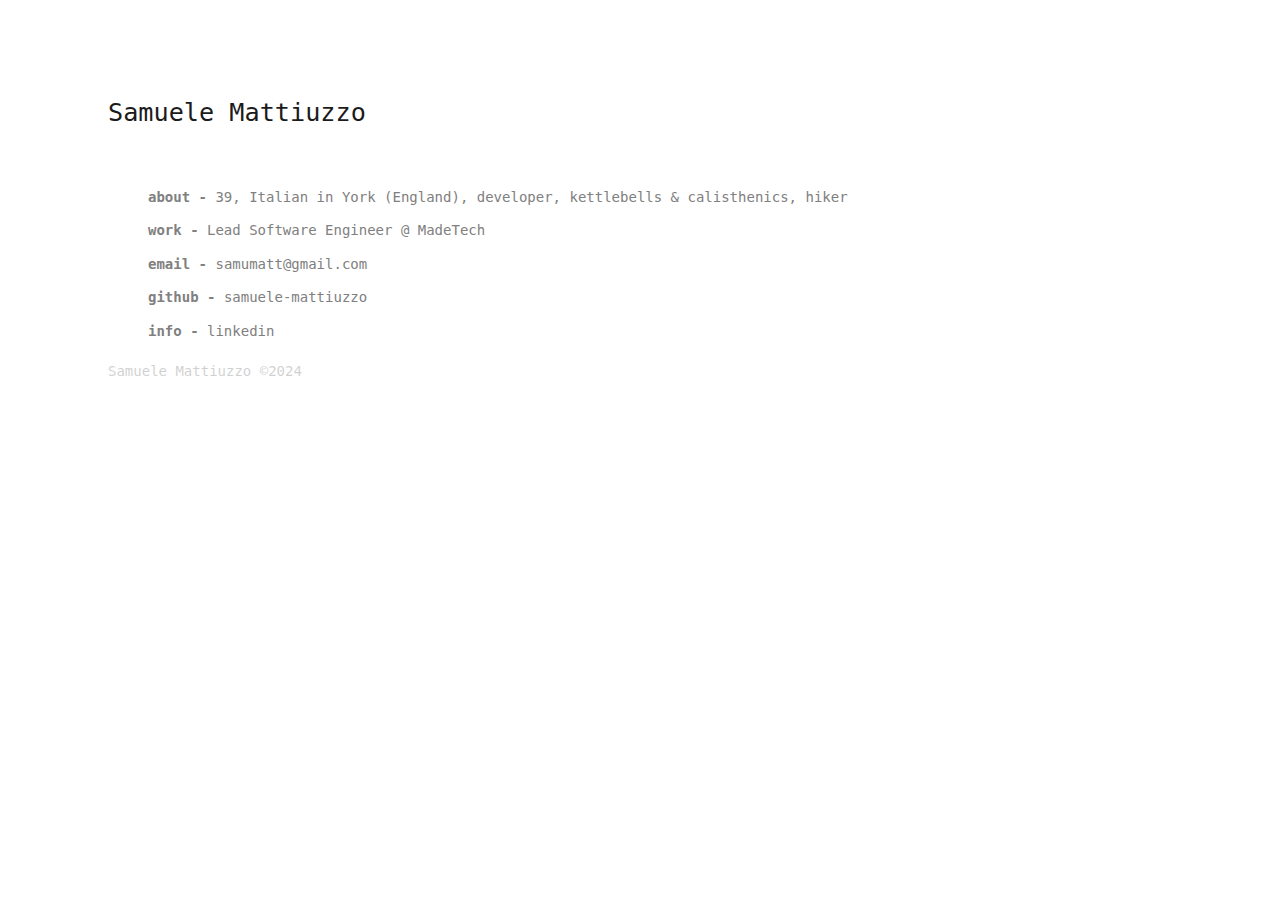
<file: index.html>
<!DOCTYPE html>
<html lang="en">
<head>

    <meta author="samumatt@gmail.com">
    <meta name="description" content="Samuele Mattiuzzo - personal page">
    <meta http-equiv="content-type" content="text/html;charset=utf-8">

    <title>Samuele Mattiuzzo - personal website</title>
    <link rel="stylesheet" href="style.css">
    <link rel="shortcut icon" href="favicon.ico">

</head>

<body>
    <main>
    <h1>Samuele Mattiuzzo</h1>
    <ul>
      <li><b>about -</b> 39, Italian in York (England), developer, kettlebells &amp; calisthenics, hiker</li>
      <li><b>work -</b> <a href="https://www.madetech.com/">Lead Software Engineer &#64; MadeTech</a></li>
      <li><b>email -</b> <a href="mailto:samumatt@gmail.com">samumatt@gmail.com</a></li>
      <li><b>github -</b> <a href="http://github.com/samuele-mattiuzzo">samuele-mattiuzzo</a></li>
      <li><b>info -</b> <a href="https://www.linkedin.com/in/samuele-mattiuzzo-7b344932/">linkedin</a>
      </li>
    </ul>

    <footer>Samuele Mattiuzzo &copy;2024</footer>

  </main>
</body>

</html>
</file>
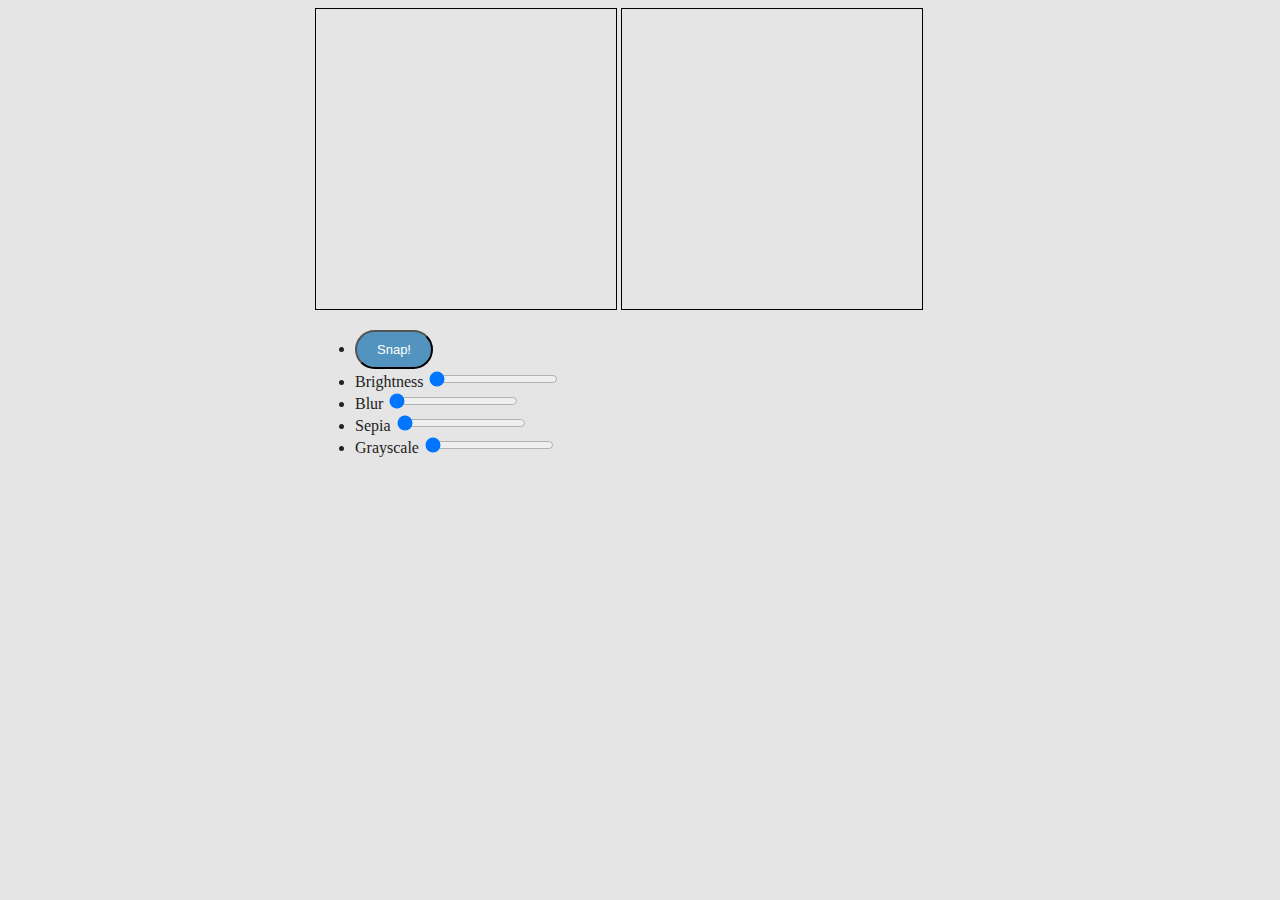
<file: camera-experiment/index.html>
<html>
<head>
    <title>A camera experiment</title>
    <meta http-equiv="content-type" content="text/html;charset=utf-8">
    <link rel="stylesheet" type="text/css" href="style.css">
</head>

<body>
    <div class="wrapper">
        <!-- camera controls -->
        <video class="wrapped" id="video"></video>

        <!-- canvas and output -->
        <canvas class="wrapped" id="canvas"></canvas>

        <!-- controls -->



        <!-- filters -->
        <ul>
            <li> <button class="btn" id="button" type="button" >Snap!</button> </li>
            <li>
                <label for="light">Brightness</label>
                <input type="range" id="light"
                    oninput="set('brightness', this.valueAsNumber);"
                    value="0" step="0.1" min="0" max="10"/>
            </li>
            <li>
                <label for="light">Blur</label>
                <input type="range" id="blur"
                    oninput="set('blur', this.value + 'px');"
                    value="0" step="0.1" min="0" max="10"/>
            </li>
            <li>
                <label for="light">Sepia</label>
                <input type="range" id="sepia"
                    oninput="set('sepia', this.valueAsNumber);"
                    value="0" step="0.1" min="0" max="1"/>
            </li>
            <li>
                <label for="light">Grayscale</label>
                <input type="range" id="grayscale"
                    oninput="set('grayscale', this.valueAsNumber);"
                    value="0" step="0.1" min="0" max="1"/>
            </li>
        </ul>
    </div>

</body>

<script>
    var FILTER_VALS = {},
        WIDTH = 300,
        HEIGHT = 300;

    // Helpers
    function set(filter, value) {
        // sets a value from a slider
        FILTER_VALS[filter] = typeof value == 'number' ? Math.round(value * 10) / 10 : value;
        if (value == 0 || (typeof value == 'string' && value.indexOf('0') == 0)) {
            delete FILTER_VALS[filter];
        }
        render();
    }

    function render() {
        // re renders the canvas content applying the values stored
        // in filter vals
        var vals = [];
        Object.keys(FILTER_VALS).sort().forEach(function(key, i) {
            vals.push(key + '(' + FILTER_VALS[key] + ')');
        });
        var val = vals.join(' ');
        canvas.style.webkitFilter = val;
        canvas.textContent = '-webkit-filter: ' + (val ? val : 'none') + ';';
    }


    // Vendor prefixes ahead!
    navigator.getUserMedia = (navigator.getUserMedia ||
                              navigator.webkitGetUserMedia ||
                              navigator.mozGetUserMedia ||
                              navigator.msGetUserMedia);

    if (!navigator.getUserMedia){
        alert('Sorry, the browser you are using doesn\'t support getUserMedia');
    } else {
        navigator.getUserMedia({"video": true},
            function(stream) {
                // we have a stream
                // set some things up
                var video = document.getElementById('video'),
                    btn = document.getElementById('button'),
                    canvas = document.getElementById('canvas'),
                    url = window.URL || window.webkitURL;

                // canvas configuration
                canvas.setAttribute('width', WIDTH);
                canvas.setAttribute('height', HEIGHT);

                // video configuration
                video.setAttribute('width', WIDTH);
                video.setAttribute('height', HEIGHT);

                // one must love vendors.
                if (navigator.mozGetUserMedia){
                    video.setAttribute('mozSrcObject', stream);
                } else {
                    video.setAttribute('src', url ? url.createObjectURL(stream) : stream);
                }
                video.play();  // must play the video

                // onclick listener for button
                // snaps the picture
                btn.addEventListener('click', function(evt) {
                    canvas.getContext("2d").drawImage(video, 0, 0, WIDTH, HEIGHT);
                    var img = canvas.toDataURL("image/png");
                    evt.preventDefault();

                }, false);
            },
            function (error) { console.log('Nuh uh! ', error) }
        );
    }

</script>
</html>
</file>
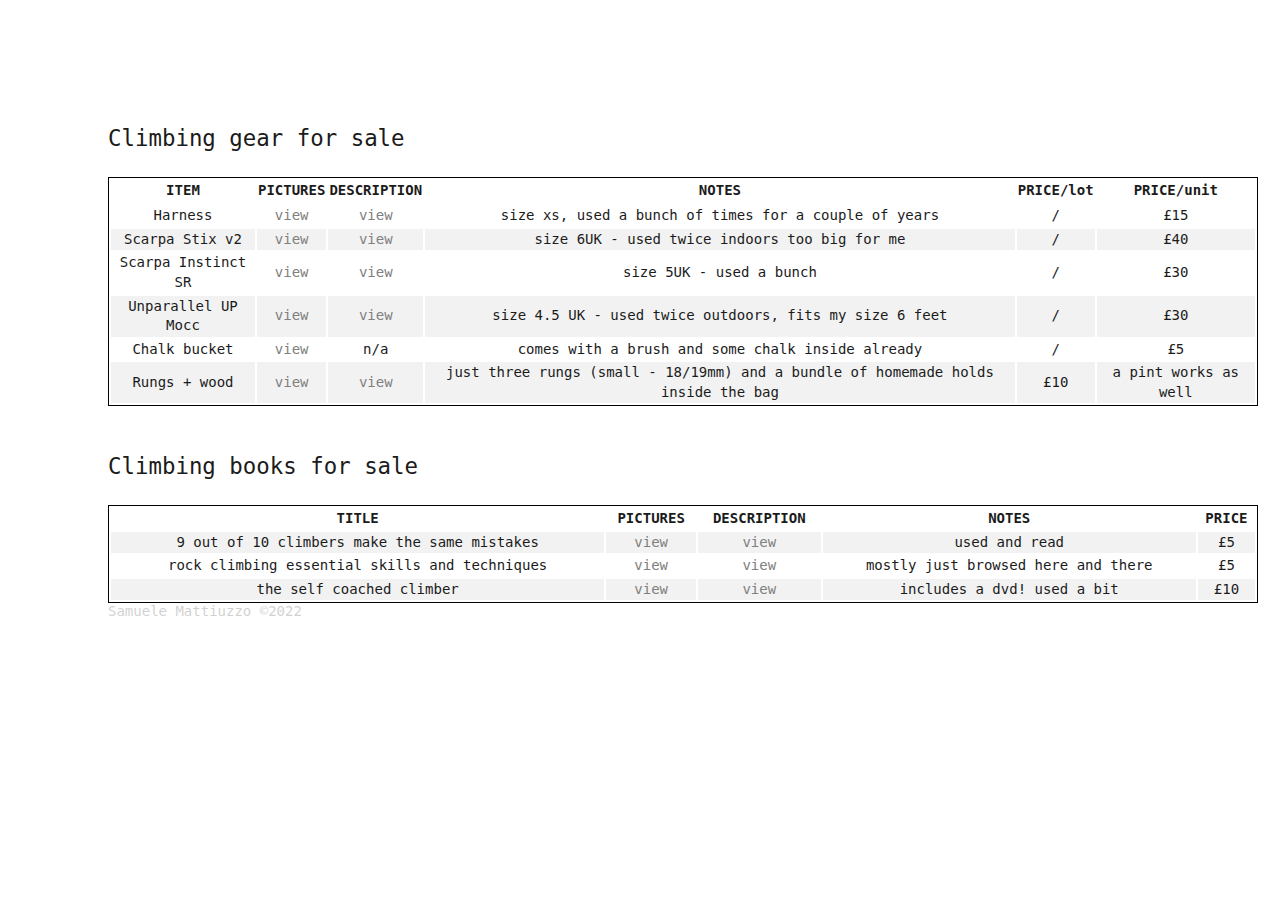
<file: other/index.html>
<!DOCTYPE html>
<html lang="en">
<head>

    <meta author="samumatt@gmail.com">
    <meta name="description" content="Samuele Mattiuzzo - other page">
    <meta http-equiv="content-type" content="text/html;charset=utf-8">

    <title>Samuele Mattiuzzo - other page</title>
    <link rel="stylesheet" href="../style.css">
    <link rel="shortcut icon" href="../favicon.ico">

</head>

<body>
   <main>
    <table>
      <tr>
        <h2>Climbing gear for sale</h2>
        <th>ITEM</th>
        <th>PICTURES</th>
        <th>DESCRIPTION</th>
        <th>NOTES</th>
        <th>PRICE/lot</th>
        <th>PRICE/unit</th>
      </tr>
      <tr>
      <tr>
        <td>Harness</td>
        <td><a href="https://photos.app.goo.gl/qB2bwKS3GubSXedp6">view</a></td>
        <td><a href="https://edelrid.com/int-en/sport/ropes/eagle-lite-9-5mm?filter[kategorie_id][0]=20&filter[6][min]=8&filter[6][max]=10&filter[1][0]=6&sort=new_desc">view</a></td>
        <td>size xs, used a bunch of times for a couple of years</td>
        <td>/</td>
        <td>£15</td>        
      </tr>
      <tr>
        <td>Scarpa Stix v2</td>
        <td><a href="https://photos.app.goo.gl/JoKGsQ8Wcx2gh8x47">view</a></td>
        <td><a href="https://weighmyrack.com/shoe/scarpa-stix">view</a></td>
        <td>size 6UK - used twice indoors too big for me</td>
        <td>/</td>
        <td>£40</td>        
      </tr>
      <tr>
        <td>Scarpa Instinct SR</td>
        <td><a href="https://photos.app.goo.gl/JoKGsQ8Wcx2gh8x47">view</a></td>
        <td><a href="https://www.alpinetrek.co.uk/scarpa-instinct-sr-climbing-shoes/">view</a></td>
        <td>size 5UK - used a bunch</td>
        <td>/</td>
        <td>£30</td>        
      </tr>
      <tr>
        <td>Unparallel UP Mocc</td>
        <td><a href="https://photos.app.goo.gl/JoKGsQ8Wcx2gh8x47">view</a></td>
        <td><a href="https://www.unparallelsports.com/product/up-mocc/">view</a></td>
        <td>size 4.5 UK - used twice outdoors, fits my size 6 feet</td>
        <td>/</td>
        <td>£30</td>        
      </tr>
      <tr>
        <td>Chalk bucket</td>
        <td><a href="https://photos.app.goo.gl/KMpqwC3XE1odHmoY9">view</a></td>
        <td>n/a</td>
        <td>comes with a brush and some chalk inside already</td>
        <td>/</td>
        <td>£5</td>        
      </tr>
      <tr>
        <td>Rungs + wood</td>
        <td><a href="https://photos.app.goo.gl/9eT22Jmrk84V9sdD8">view</a></td>
        <td><a href="https://www.metoliusclimbing.com/campus_rungs.html">view</a></td>
        <td>just three rungs (small - 18/19mm) and a bundle of homemade holds inside the bag </td>
        <td>£10</td>
        <td>a pint works as well</td>        
      </tr>
    </table>
    <table>
      <tr>
        <h2>Climbing books for sale</h2>
        <th>TITLE</th>
        <th>PICTURES</th>
        <th>DESCRIPTION</th>
        <th>NOTES</th>
        <th>PRICE</th>
      </tr>
      <tr>
        <td>9 out of 10 climbers make the same mistakes</td>
        <td><a href="https://photos.app.goo.gl/Q1QGJ7Gzp1Mcqrus8">view</a></td>
        <td><a href="https://www.davemacleod.com/shop/9outof10climbers">view</a></td>
        <td>used and read</td>
        <td>£5</td>   
      </tr>
      <tr>
        <td>rock climbing essential skills and techniques</td>
        <td><a href="https://photos.app.goo.gl/at4GuSAAfXVbgM7M6">view</a></td>
        <td><a href="https://www.beastmaker.co.uk/products/beastmaking-training-book">view</a></td>
        <td>mostly just browsed here and there</td>
        <td>£5</td>   
      </tr>
      <tr>
        <td>the self coached climber</td>
        <td><a href="https://photos.app.goo.gl/pG3fJANaxbWA7tbj9">view</a></td>
        <td><a href="http://rockclimberlife.com/coached-climber-review">view</a></td>
        <td>includes a dvd! used a bit</td>
        <td>£10</td>   
      </tr>
    </table>
    
    <footer>Samuele Mattiuzzo &copy;2022</footer>

  </main>
</body>

</html>
</file>
<file: style.css>
html {
    font-size: 10px;
    font-family: "HelveticaMonospacedW01",Monaco,Consolas,"Lucida Console",monospace;
    background-color: #fff;}

body {
    line-height: 1;
    font-size: 100%;
    color: #1b1b1b;
    -webkit-transition: color 500ms,background-color 500ms;
    transition: color 500ms,background-color 500ms;}

main {
    padding: 5em 1em 1em 10rem;
    font: 1.4em/1.4em "HelveticaMonospacedW01",Monaco,Consolas,"Lucida Console",monospace;}

h1 {
    font: 1.8em/1.4em "HelveticaMonospacedW01",Monaco,Consolas,"Lucida Console",monospace;
    margin-bottom: 2em;}

h2 {
    font: 1.6em/1.4em "HelveticaMonospacedW01",Monaco,Consolas,"Lucida Console",monospace;
    margin-bottom: 1em;
    margin-top: 2em;}

ul {
    list-style-type: none;}

li {
    color: #808080;
    padding: 0.5em 0 0.5em;}

a {
    text-decoration: none;
    cursor: pointer;}

a, a:visited, a:active {
    color: #808080;}

a:hover {
    color: #000;}

table {
  width: 100%;
  border: 1px solid #000000;
  text-align: center;}

tr:nth-child(even) {
    background-color: #f2f2f2;}

td {
  vertical-align: middle;}

footer {
    font-size: 1em;
    line-height: 1.2em;
    bottom: 0;
    left: 10em;
    opacity: 0.2;
    -webkit-transition: opacity 150ms;
    transition: opacity 150ms;}

footer:hover {
    opacity: 1;}

@media (max-width:  500px) {
    main {
    padding: 5em;}
</file>
<file: camera-experiment/style.css>
body{
    color: #222;
    background-color: rgba(0, 0, 0, .1);}

.wrapper{
    width: 650px;
    margin-left: auto;
    margin-right: auto;}

.wrapped{
    border: 1px solid #000;
    width: 300px;
    height: 300px;
}

.snapshot{
    margin: auto;
    width: 45%;
    border: 1px solid #000;
}

.btn {
  -webkit-border-radius: 28;
  -moz-border-radius: 28;
  border-radius: 28px;
  font-family: Arial;
  color: #ffffff;
  font-size: 13px;
  background: #5294bf;
  padding: 10px 20px 10px 20px;
  text-decoration: none;
}

.btn:hover {
  background: #3cb0fd;
  background-image: -webkit-linear-gradient(top, #3cb0fd, #3498db);
  background-image: -moz-linear-gradient(top, #3cb0fd, #3498db);
  background-image: -ms-linear-gradient(top, #3cb0fd, #3498db);
  background-image: -o-linear-gradient(top, #3cb0fd, #3498db);
  background-image: linear-gradient(to bottom, #3cb0fd, #3498db);
  text-decoration: none;
}
</file>
